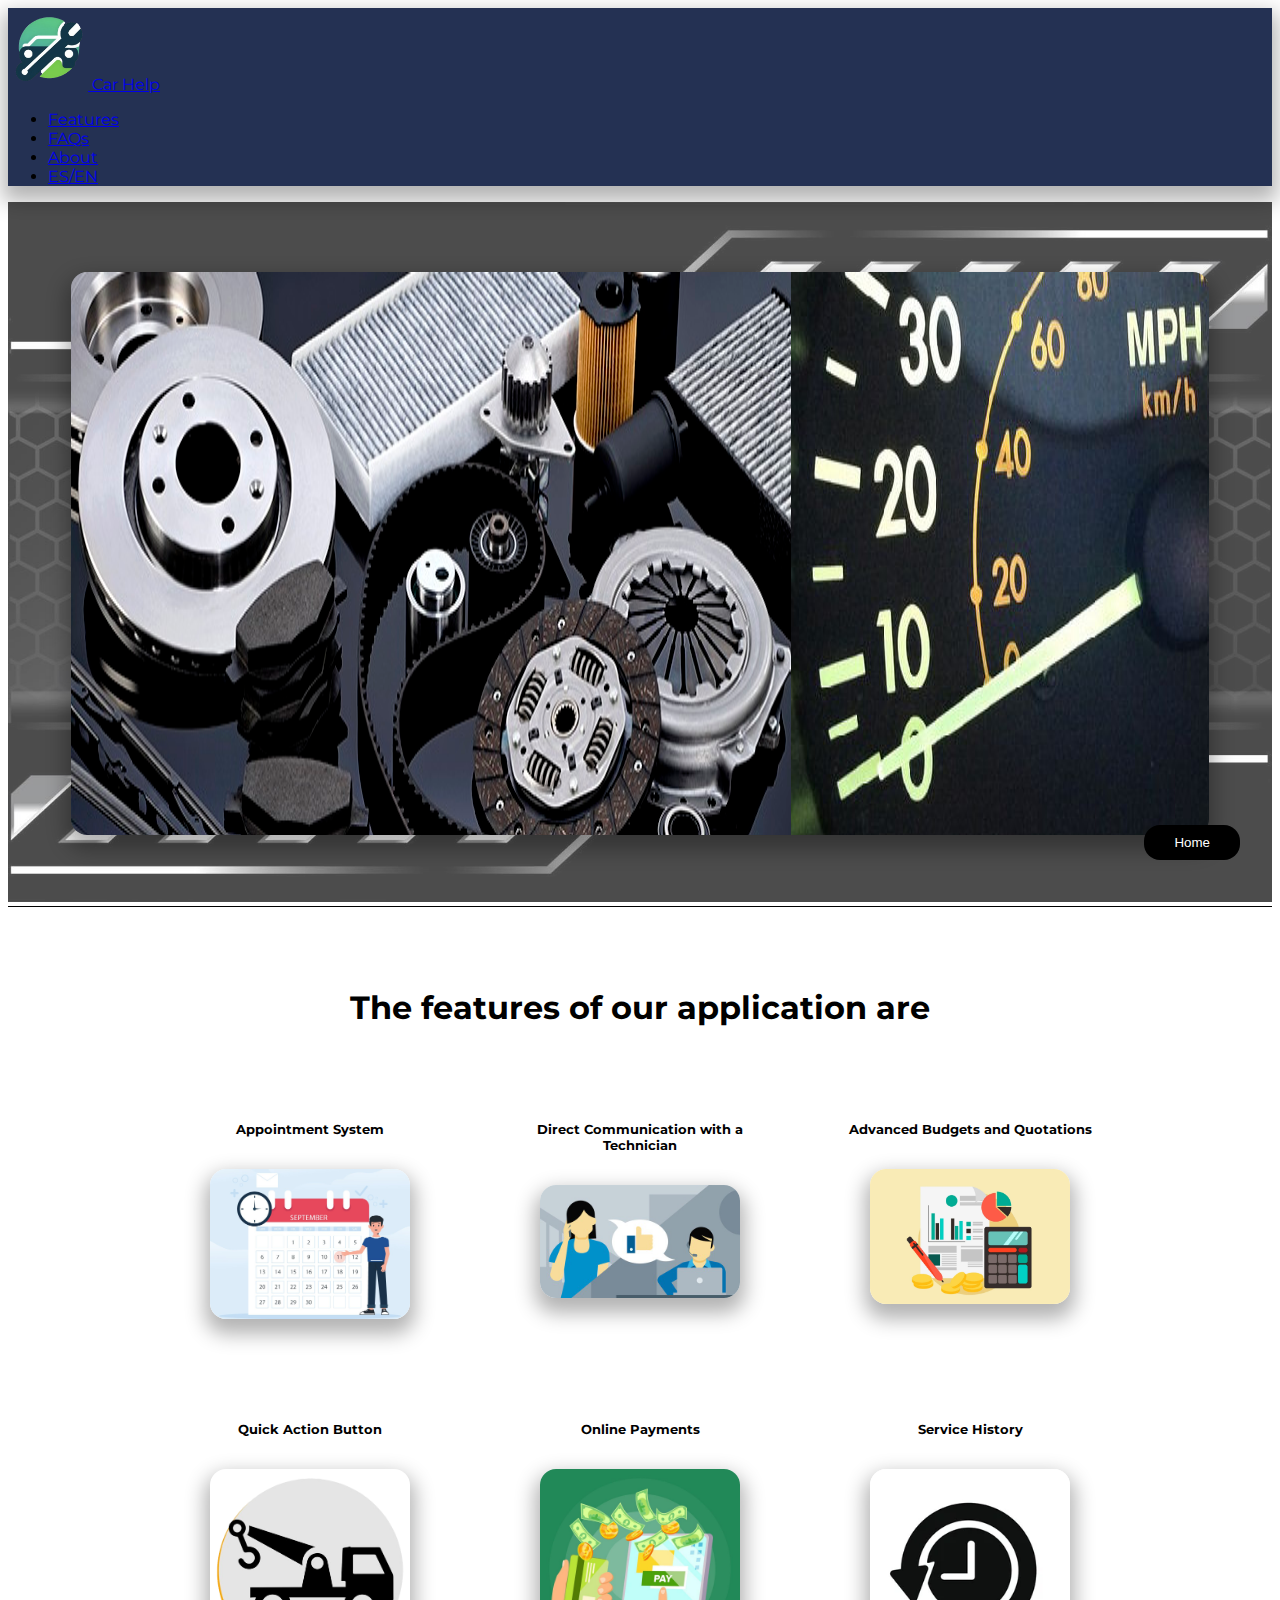
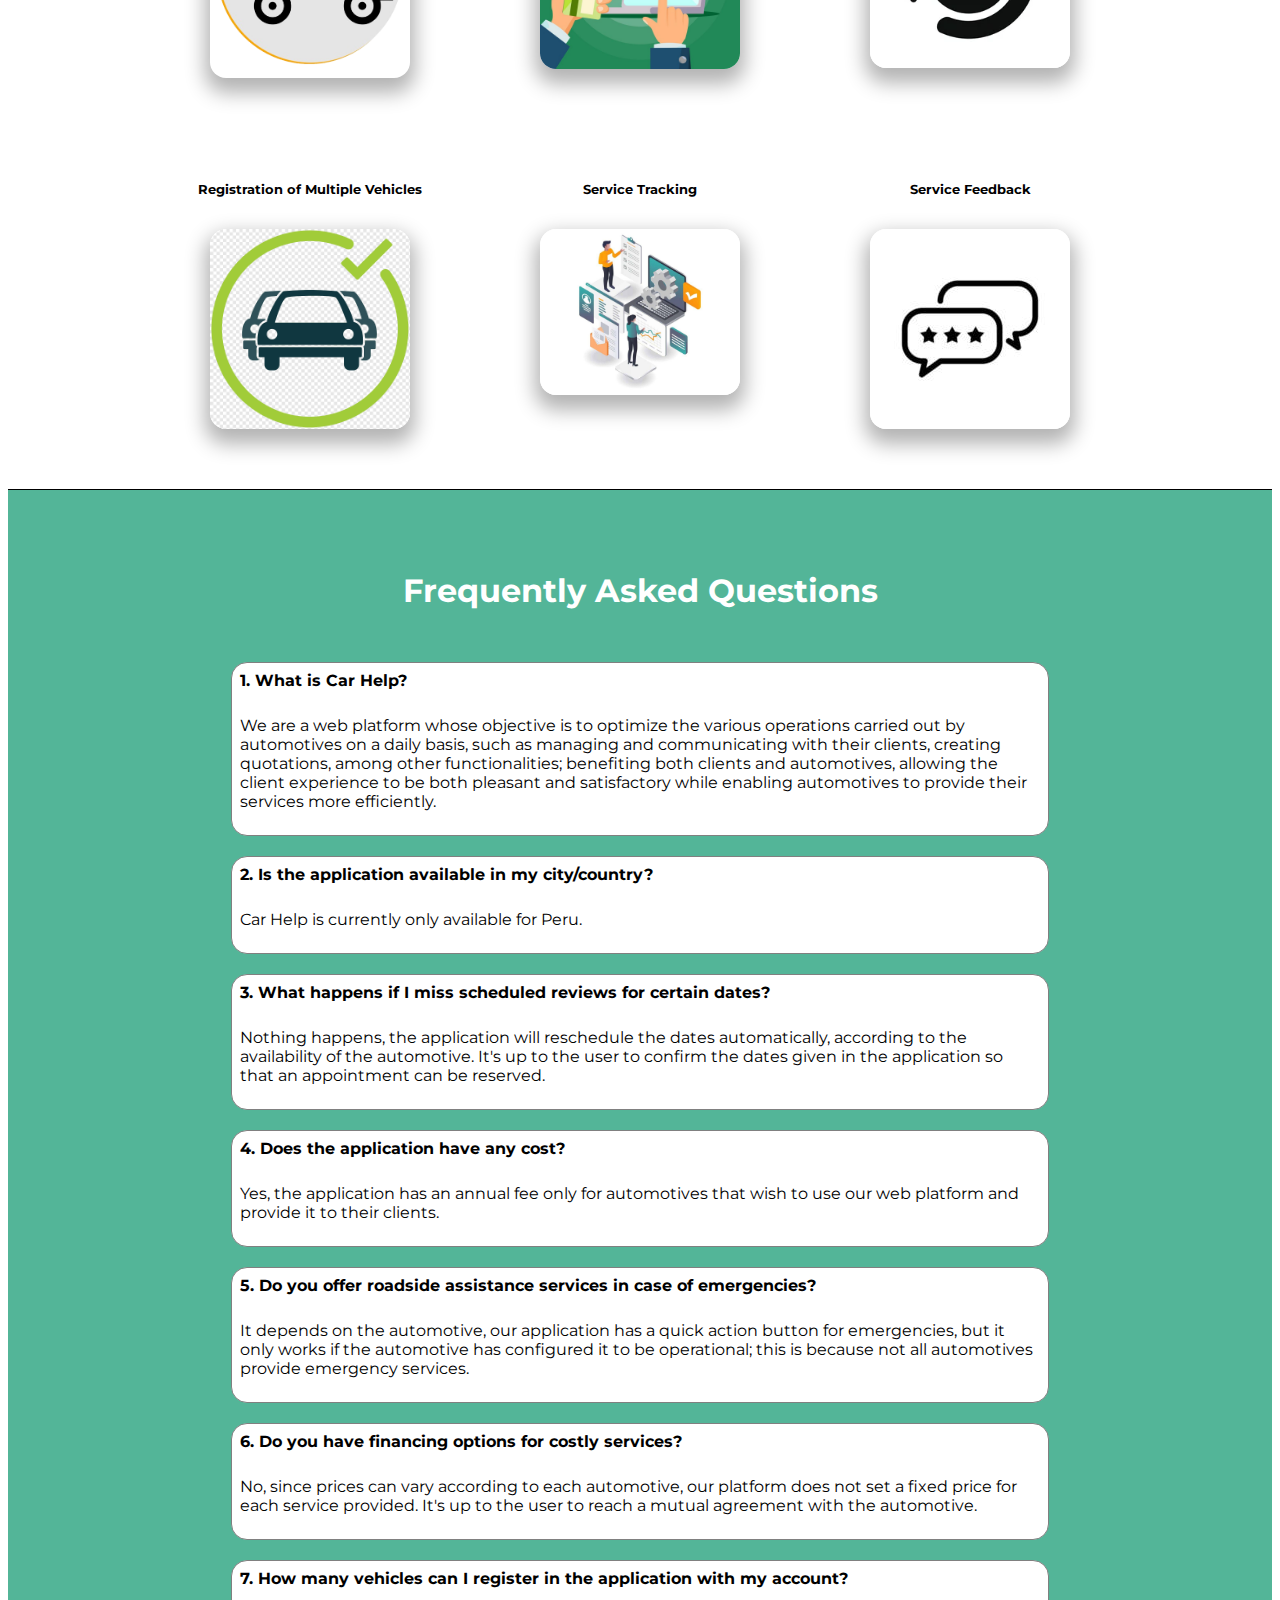
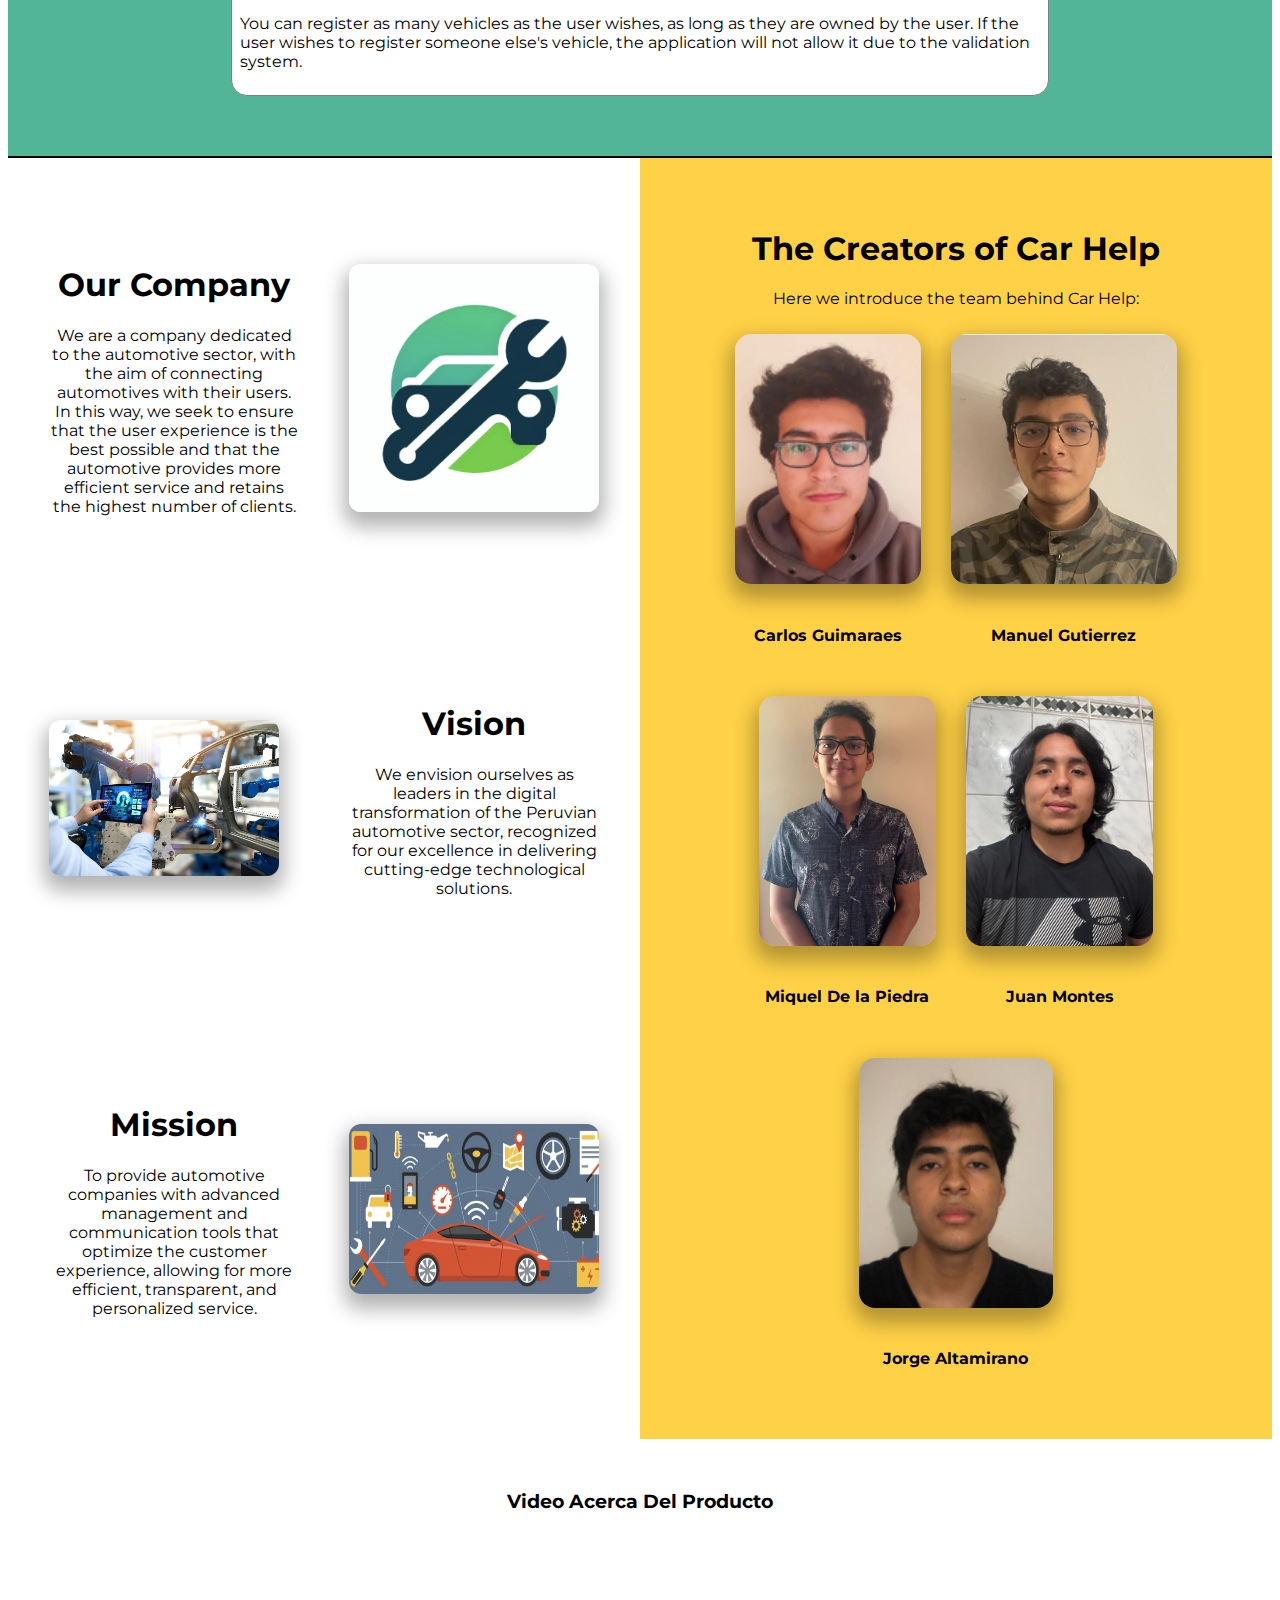
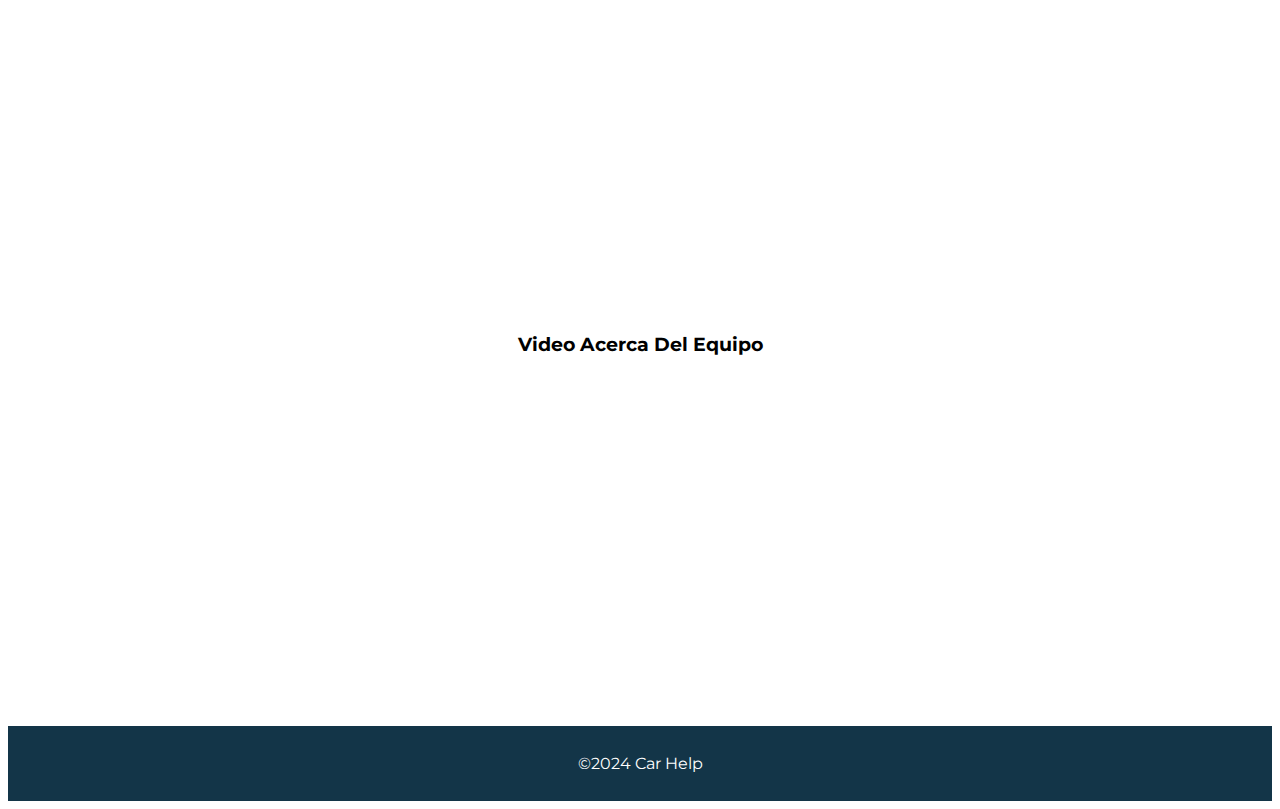
<file: index.html>
<!DOCTYPE html>
<html lang="en">
  <head>
  <meta charset="UTF-8">
  <meta http-equiv="X-UA-Compatible" content="IE=edge">
  <meta name="viewport" content="width=device-width, initial-scale=1.0">
  <link href="https://cdn.jsdelivr.net/npm/bootstrap@5.0.2/dist/css/bootstrap.min.css" rel="stylesheet"
    integrity="sha384-EVSTQN3/azprG1Anm3QDgpJLIm9Nao0Yz1ztcQTwFspd3yD65VohhpuuCOmLASjC" crossorigin="anonymous">
  <link rel="preconnect" href="https://fonts.googleapis.com">
  <link rel="preconnect" href="https://fonts.gstatic.com" crossorigin>
  <link
    href="https://fonts.googleapis.com/css2?family=Montserrat:ital,wght@0,100;0,200;0,300;0,400;0,500;0,600;0,700;0,800;0,900&display=swap"
    rel="stylesheet">
  <link rel="icon" type="image/x-icon" href="assets/images/Logo_Fondo.png">
  <link rel="stylesheet" href="assets/styles.css">
  <script src="https://cdn.jsdelivr.net/npm/bootstrap@5.0.2/dist/js/bootstrap.bundle.min.js"
    integrity="sha384-MrcW6ZMFYlzcLA8Nl+NtUVF0sA7MsXsP1UyJoMp4YLEuNSfAP+JcXn/tWtIaxVXM"
    crossorigin="anonymous"></script>
  <title>Car Help</title>
</head>

<body>
    <div class="nav-container">
      <header class="d-flex flex-wrap justify-content-center align-items-center px-5 py-3">
        <a href="./index.html"
          class="d-flex align-items-center mb-3 mb-md-0 me-md-auto text-light text-decoration-none gap-3">
          <img src="assets/images/Logo_CarHelp.png" width="80px" alt="Logo_CarHelp">
          <span class="fs-2">Car Help</span>
        </a>
        <ul class="nav nav-pills">
          <li class="nav-item"><a href="#Features" class="nav-link text-light">Features</a></li>
          <li class="nav-item"><a href="#FAQs" class="nav-link text-light">FAQs</a></li>
          <li class="nav-item"><a href="#About" class="nav-link text-light">About</a></li>
          <li class="nav-item"><a href="assets/indexes.html" class="nav-link text-light">ES/EN</a></li>
        </ul>
      </header>
    </div>

  <section id="Home" class="box-home">
    <div class="box-home-description">
      <img id="home-image" src="assets/images/Fondo3.jpg" alt="Background">
      <div class="fond-image">
        <div class="fond-image-content">
          <img src="assets/images/repuestos.jpg" alt="Image 1">
          <img src="assets/images/kilometraje.jpg" alt="Image 2">
          <img src="assets/images/revision.jpg" alt="Image 3">
          <img src="assets/images/repuestos.jpg" alt="Image 4">
          <img src="assets/images/kilometraje.jpg" alt="Image 5">
          <img src="assets/images/revision.jpg" alt="Image 6">
        </div>
      </div>
    </div>
  </section>

  <section id="Features">
    <div class="box-features-container">
      <h1 style="text-align: center;">The features of our application are</h1>
      <div style="display: grid; justify-content: center; grid-template-columns:250px 250px 250px;gap:80px;text-align: center;">
        <div class="box-feature">
          <h5>Appointment System</h5>
          <img class="feature-image" src="assets/images/Citas.jpg" width="200px" alt="Appointments">
        </div>
        <div class="box-feature">
          <h5>Direct Communication with a Technician</h5>
          <img class="feature-image" src="assets/images/Comunicacion.jpeg" width="200px" alt="Communication">
        </div>
        <div class="box-feature">
          <h5>Advanced Budgets and Quotations</h5>
          <img class="feature-image" src="assets/images/Cotizacion.png" width="200px" alt="Quotation">
        </div>
        <div class="box-feature">
          <h5>Quick Action Button</h5>
          <img class="feature-image" src="assets/images/Emergencia.png" width="200px" alt="Emergency">
        </div>        
        <div class="box-feature">
          <h5>Online Payments</h5>
          <img class="feature-image" src="assets/images/Pago.jpg" width="200px" alt="Payments">
        </div>
        <div class="box-feature">
          <h5>Service History</h5>
          <img class="feature-image" src="assets/images/Historial.png" width="200px" alt="History">
        </div>
        <div class="box-feature">
          <h5>Registration of Multiple Vehicles</h5>
          <img class="feature-image" src="assets/images/Registro.png" width="200px" alt="Registration">
        </div>
        <div class="box-feature">
          <h5>Service Tracking</h5>
          <img class="feature-image" src="assets/images/Seguimiento.jpg" width="200px" alt="Tracking">
        </div>
        <div class="box-feature">
          <h5>Service Feedback</h5>
          <img class="feature-image" src="assets/images/Feedback.jpg" width="200px" alt="Feedback">
        </div>
      </div>
    </div>
  </section>

  <section id="FAQs">
    <div style="display: flex; flex-direction: column;gap: 30px; padding: 60px 60px; border-bottom: 2px  solid black;background-color: #53B598;color: white;">
      <h1 class="d-flex flex-wrap justify-content-center align-items-center" style="text-align: center;">Frequently Asked Questions</h1>
      <div class="box-question-container">
        <div class="box-question-item">
          <a style="color: black; text-decoration: none; font-weight: bold;" data-bs-toggle="collapse" href="#answer1" role="text"
            aria-expanded="false" class="change-color">
            1. What is Car Help?
          </a>
          <p id="answer1" class="collapse">
            We are a web platform whose objective is to optimize the various operations carried out by automotives on a daily basis, 
            such as managing and communicating with their clients, creating quotations, among other functionalities; benefiting both 
            clients and automotives, allowing the client experience to be both pleasant and satisfactory while enabling automotives to provide
            their services more efficiently.
          </p>
        </div>
        <div class="box-question-item">
          <a style="color: black; text-decoration: none;  font-weight: bold;" data-bs-toggle="collapse" href="#answer3" role="text"
            aria-expanded="false" aria-controls="collapseExample">
            2. Is the application available in my city/country?
          </a>
          <p id="answer3" class="collapse">
            Car Help is currently only available for Peru.
          </p>
        </div>
        <div class="box-question-item">
          <a style="color: black; text-decoration: none; font-weight: bold;" data-bs-toggle="collapse" href="#answer2" role="text"
            aria-expanded="false" aria-controls="collapseExample">
            3. What happens if I miss scheduled reviews for certain dates?
          </a>
          <p id="answer2" class="collapse">
            Nothing happens, the application will reschedule the dates automatically, according to the availability of the 
            automotive. It's up to the user to confirm the dates given in the application so that an appointment can be reserved.
          </p>
        </div>
        <div class="box-question-item">
          <a style="color: black; text-decoration: none;  font-weight: bold;" data-bs-toggle="collapse" href="#answer4" role="text"
            aria-expanded="false" aria-controls="collapseExample">
            4. Does the application have any cost?
          </a>
          <p id="answer4" class="collapse">
            Yes, the application has an annual fee only for automotives that wish to use our web platform and provide it to
            their clients.
          </p>
        </div>
        <div class="box-question-item">
          <a style="color: black; text-decoration: none; font-weight: bold;" data-bs-toggle="collapse" href="#answer5" role="text"
            aria-expanded="false" aria-controls="collapseExample">
            5. Do you offer roadside assistance services in case of emergencies?
          </a>
          <p id="answer5" class="collapse">
            It depends on the automotive, our application has a quick action button for emergencies, but it only works
            if the automotive has configured it to be operational; this is because not all automotives provide emergency services.
          </p>
        </div>
        <div class="box-question-item">
          <a style="color: black; text-decoration: none; font-weight: bold;" data-bs-toggle="collapse" href="#answer6" role="text"
            aria-expanded="false" aria-controls="collapseExample">
            6. Do you have financing options for costly services?
          </a>
          <p id="answer6" class="collapse">
            No, since prices can vary according to each automotive, our platform does not set a fixed price for each
            service provided. It's up to the user to reach a mutual agreement with the automotive.
          </p>
        </div>
        <div class="box-question-item">
          <a style="color: black; text-decoration: none;  font-weight: bold;" data-bs-toggle="collapse" href="#answer7" role="text"
            aria-expanded="false" aria-controls="collapseExample">
            7. How many vehicles can I register in the application with my account?
          </a>
          <p id="answer7" class="collapse">
            You can register as many vehicles as the user wishes, as long as they are owned by the user. If the user wishes to register
            someone else's vehicle, the application will not allow it due to the validation system.
          </p>
        </div>
      </div>
    </div>
  </section>

  <section id="About" class="box-about">
    <div class=" box-company-description">
      <div class="box-company-container">
        <div>
          <h1>Our Company</h1>
          <p>
            We are a company dedicated to the automotive sector, with the aim of connecting automotives with their users. In this way, we seek 
            to ensure that the user experience is the best possible and that the automotive provides more efficient service and retains the highest
            number of clients.
          </p>
        </div>
        <img id="company-image" src="assets/images/Logo_Fondo.png" width="250px" alt="Logo">
      </div>
      <div class="box-company-container">
        <img id="company-image" src="assets/images/vision.png" width="230px" alt="Vision">
        <div>
          <h1>Vision</h1>
          <p>
            We envision ourselves as leaders in the digital transformation of the Peruvian automotive sector, recognized for our excellence 
            in delivering cutting-edge technological solutions.
          </p>
        </div>
      </div>
      <div class="box-company-container">
        <div>
          <h1>Mission</h1>
          <p>
            To provide automotive companies with advanced management and communication tools 
            that optimize the customer experience, allowing for more efficient, transparent, and personalized service. 
          </p>
        </div>
        <img id="company-image" src="assets/images/mision.jpeg" width="250px" height="170px" alt="Mission">
      </div>
    </div>
    <div class="box-company-team">
      <div class="box-company-team-developer">
        <h1>The Creators of Car Help</h1>
        <p>
          Here we introduce the team behind Car Help:
        </p>
      </div>
      <div style="display: flex; flex-wrap: wrap; justify-content: center; gap:30px;">        
          <div class="team-item">
            <img id="item-image" src="assets/images/Carlos.png" height="250px" alt="Carlos Guimaraes" />
            <h4>Carlos Guimaraes</h4>
          </div>
          <div class="team-item">
            <img id="item-image" src="assets/images/Manuel.png" height="250px" alt="Manuel Gutierrez" />
            <h4>Manuel Gutierrez</h4>
          </div>
          <div class="team-item">
            <img id="item-image" src="assets/images/Miqel.jpeg" height="250px" alt="Miquel De la Piedra" />
            <h4>Miquel De la Piedra</h4>
        </div>       
          <div class="team-item">
            <img id="item-image" src="assets/images/Juan.jpg" height="250px" alt="Juan Montes" />
            <h4>Juan Montes</h4>
          </div>
          <div class="team-item">
            <img id="item-image" src="assets/images/Jorge.png" height="250px" alt="Jorge Altamirano" />
            <h4>Jorge Altamirano</h4>
          </div>
      </div>
    </div>
  </section>
  <section class="videos">
      <div class="videos-about">
        <h3>Video Acerca Del Producto</h3>
        <iframe width="560" height="315" src="https://www.youtube.com/embed/pkE3KGZ8jp4?si=I-WrIFZ7LLm7j8AZ" title="YouTube video player" frameborder="0" allow="accelerometer; autoplay; clipboard-write; encrypted-media; gyroscope; picture-in-picture; web-share" referrerpolicy="strict-origin-when-cross-origin" allowfullscreen></iframe>
      </div>
      <div class="videos-about">
        <h3>Video Acerca Del Equipo</h3>
        <iframe width="560" height="315" src="https://www.youtube.com/embed/HscH9UDYZpU?si=CIB_O5w-bDTTd4Wj" title="YouTube video player" frameborder="0" allow="accelerometer; autoplay; clipboard-write; encrypted-media; gyroscope; picture-in-picture; web-share" referrerpolicy="strict-origin-when-cross-origin" allowfullscreen></iframe>
      </div>
  </section>
  <button id="button-begin">Home</button>
  <script src="assets/main.js"></script>

  <footer style="background-color: #133548;color:white; padding: 12px;display: flex;justify-content: center;">
    <p>
      &copy;2024 Car Help
    </p>
  </footer>
</body>
  
</html>
</file>
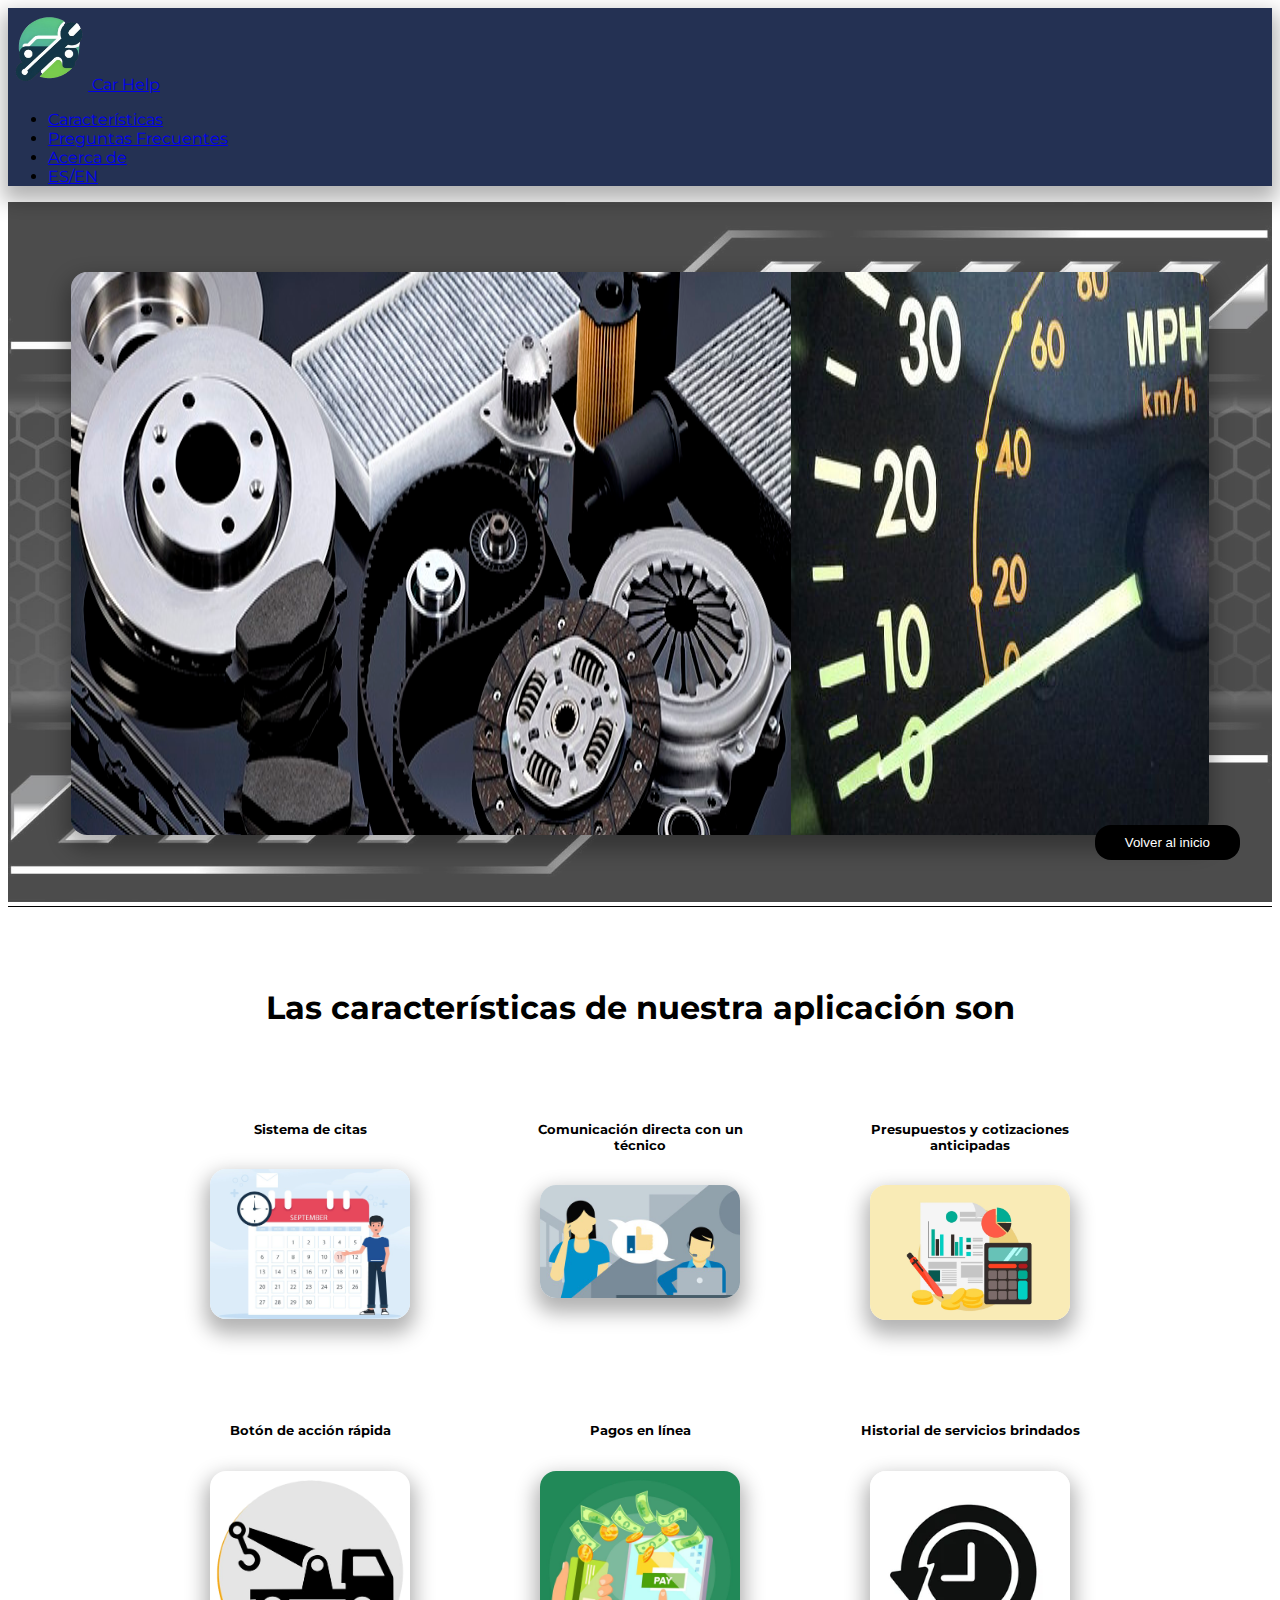
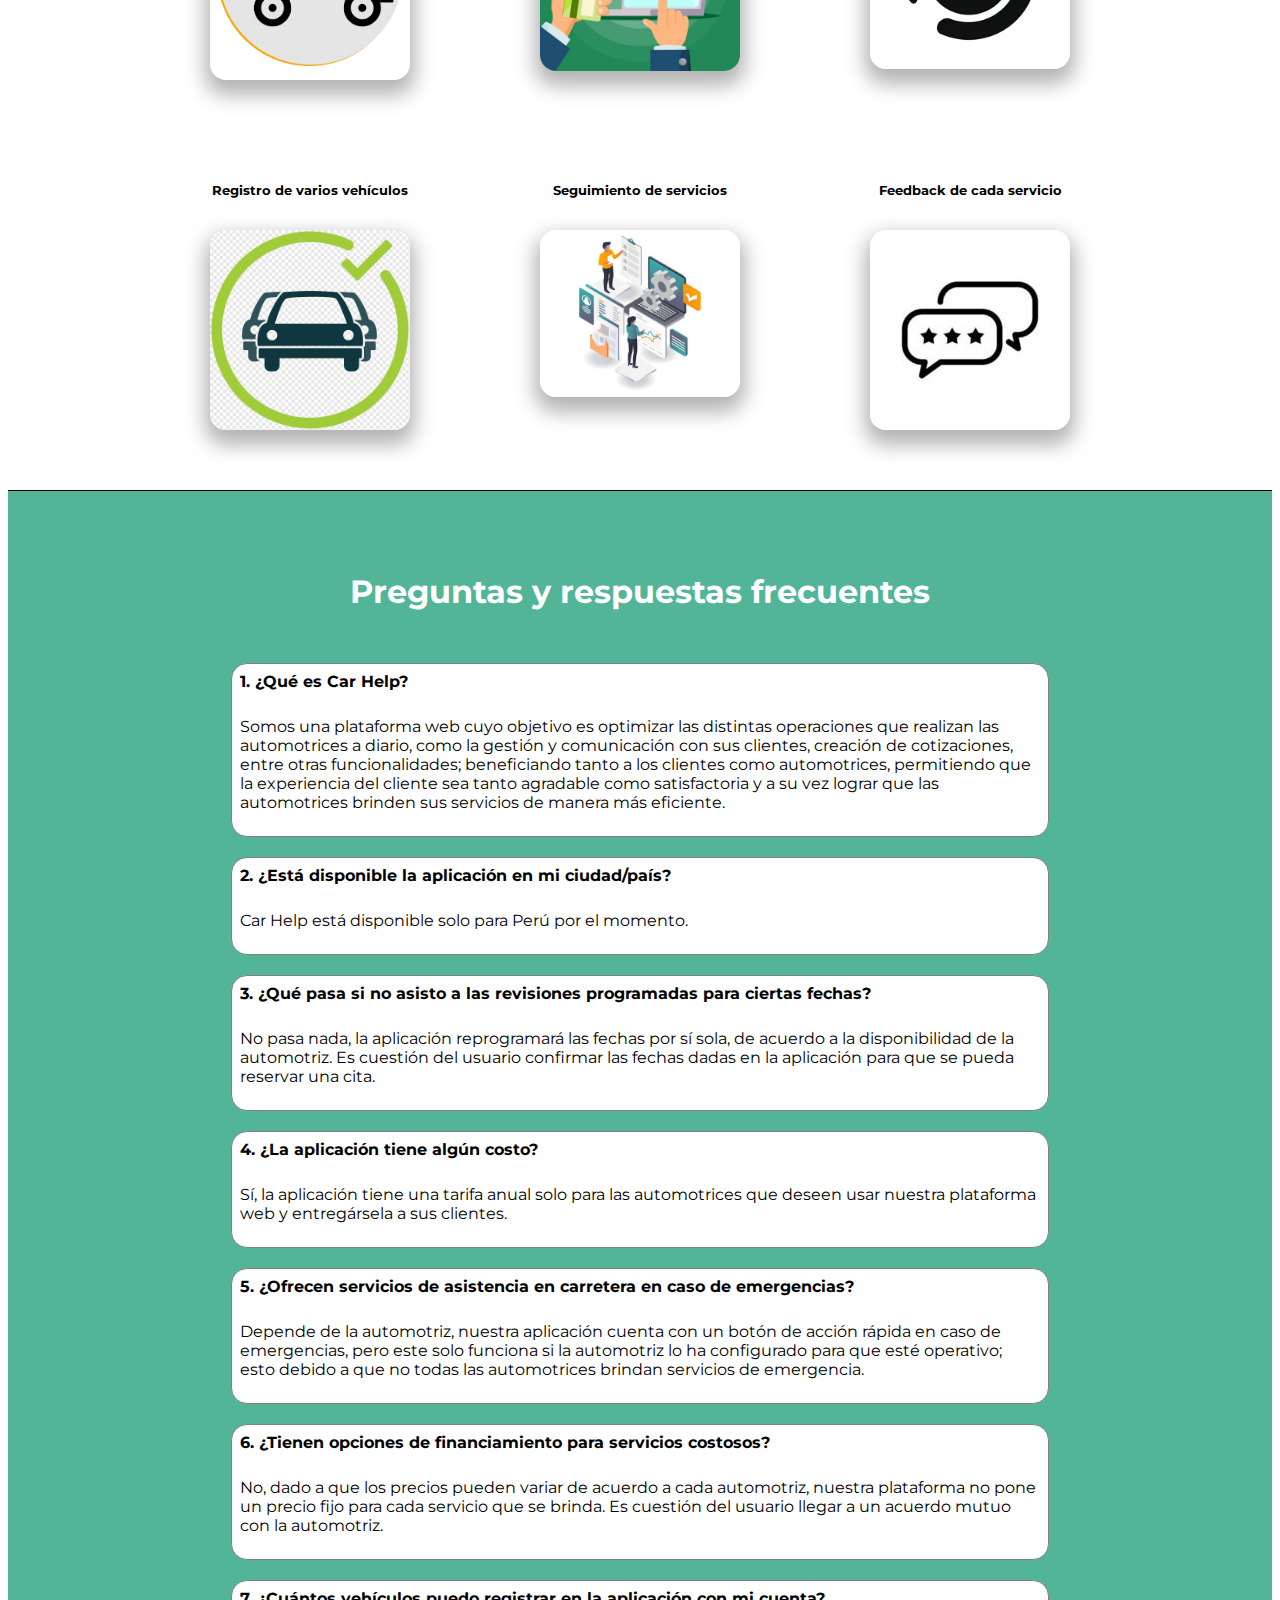
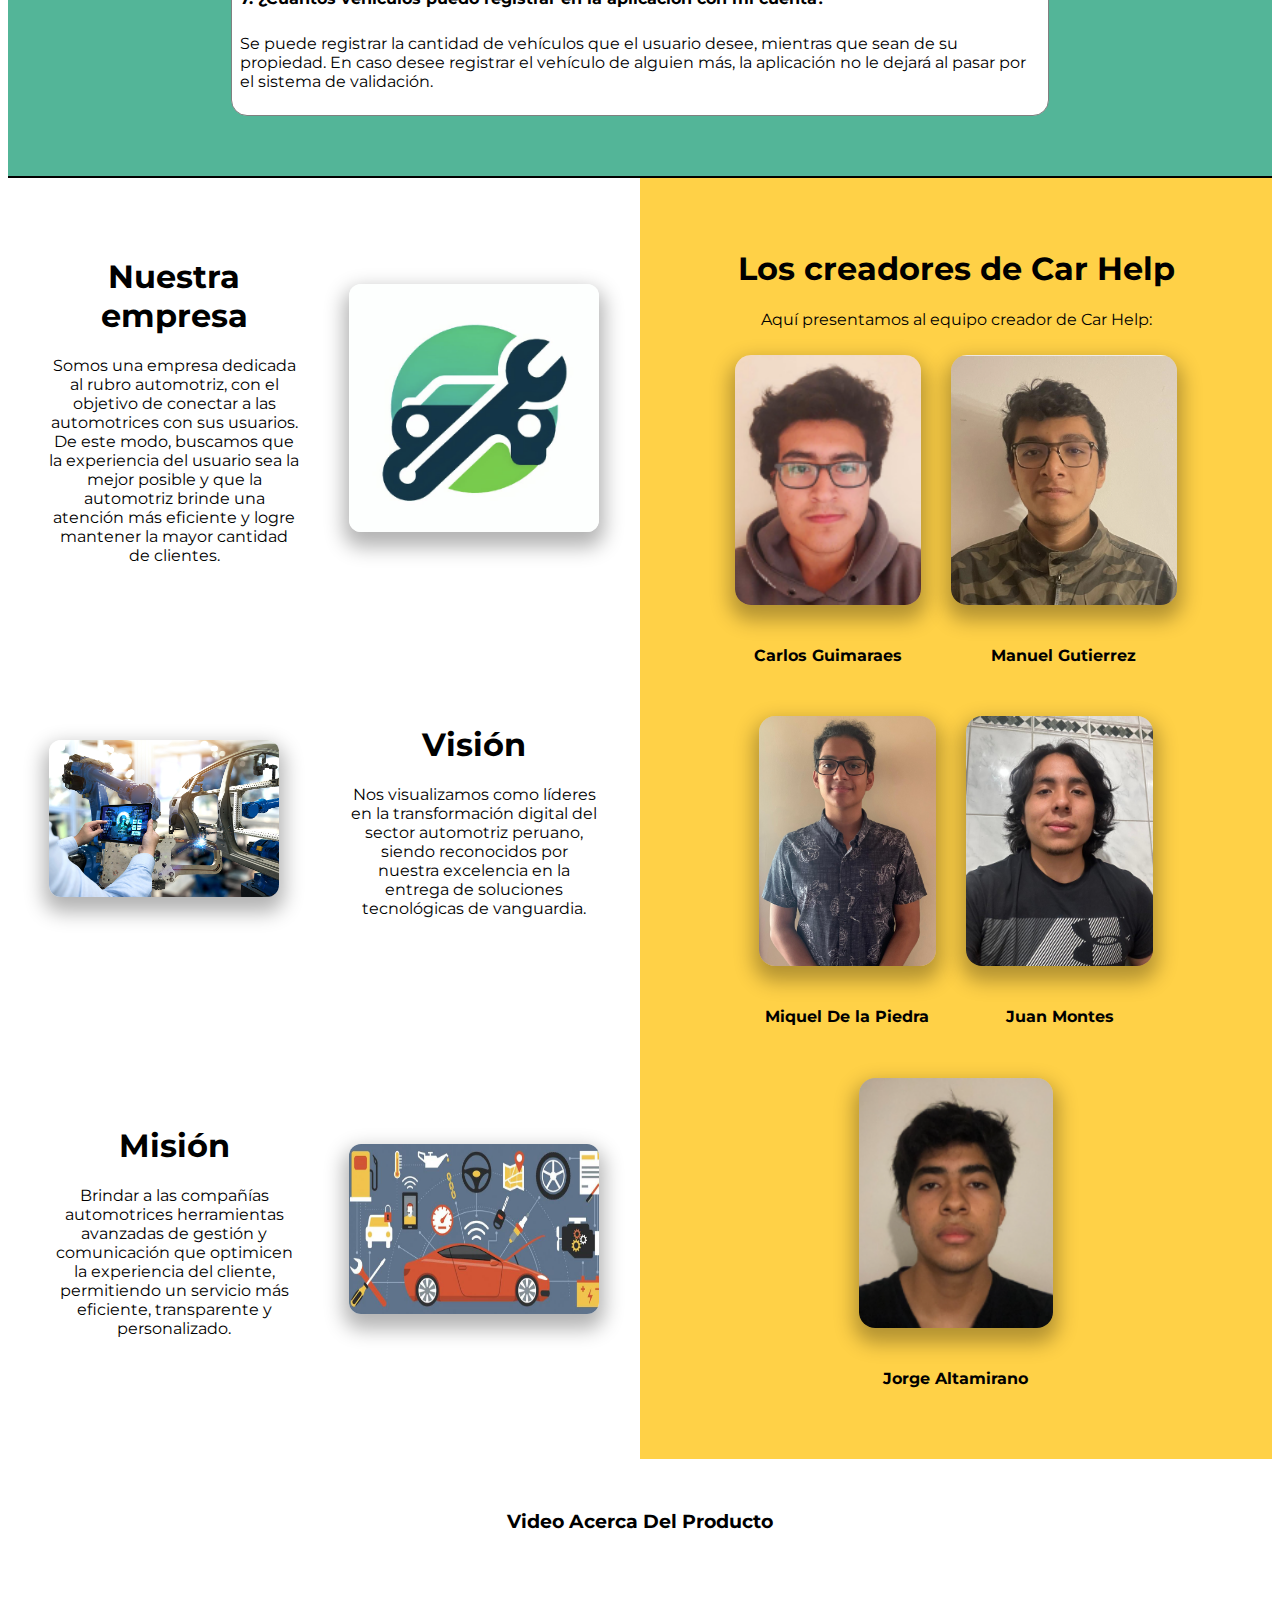
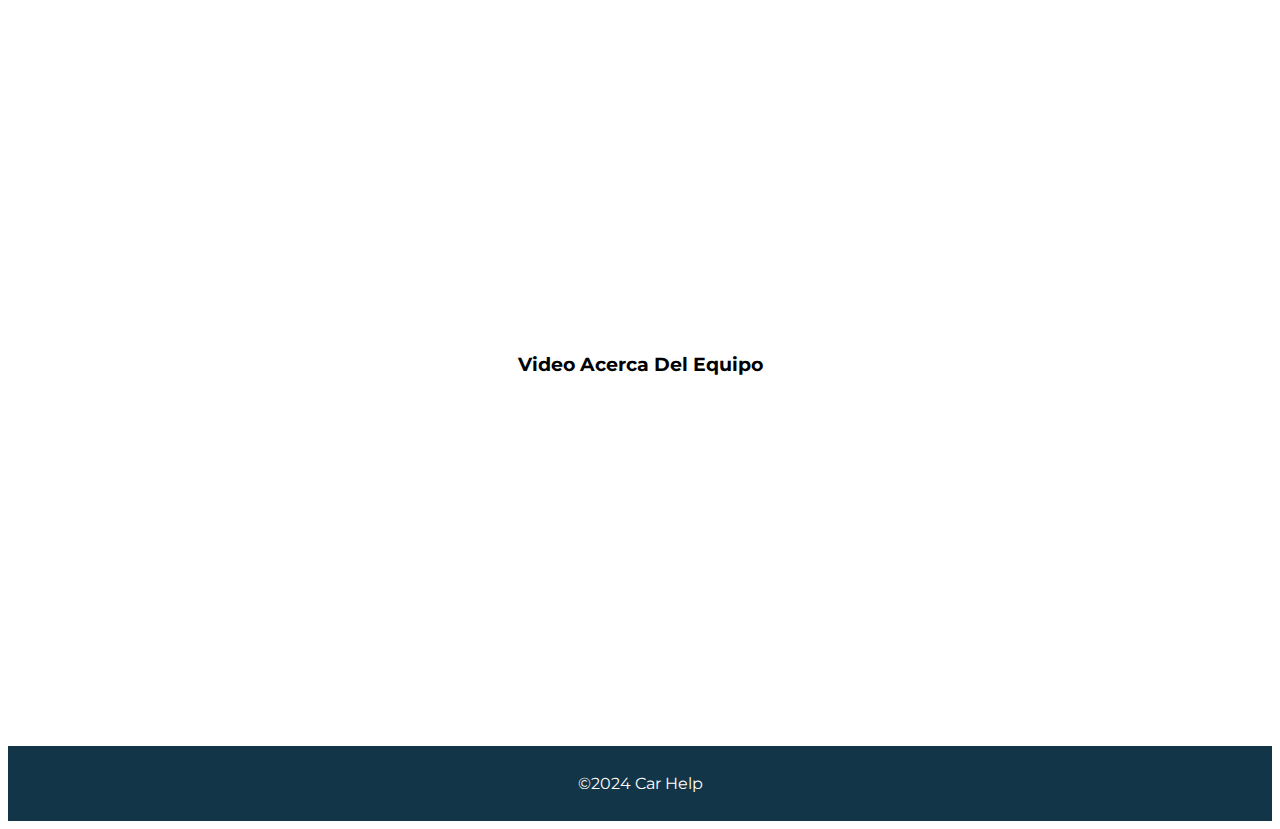
<file: assets/indexes.html>
<!DOCTYPE html>
<html lang="es">
  <head>
    <meta charset="UTF-8">
    <meta http-equiv="X-UA-Compatible" content="IE=edge">
    <meta name="viewport" content="width=device-width, initial-scale=1.0">
    <link href="https://cdn.jsdelivr.net/npm/bootstrap@5.0.2/dist/css/bootstrap.min.css" rel="stylesheet"
      integrity="sha384-EVSTQN3/azprG1Anm3QDgpJLIm9Nao0Yz1ztcQTwFspd3yD65VohhpuuCOmLASjC" crossorigin="anonymous">
    <link rel="preconnect" href="https://fonts.googleapis.com">
    <link rel="preconnect" href="https://fonts.gstatic.com" crossorigin>
    <link
      href="https://fonts.googleapis.com/css2?family=Montserrat:ital,wght@0,100;0,200;0,300;0,400;0,500;0,600;0,700;0,800;0,900&display=swap"
      rel="stylesheet">
    <link rel="icon" type="image/x-icon" href="images/Logo_Fondo.png">
    <link rel="stylesheet" href="styles.css">
    <script src="https://cdn.jsdelivr.net/npm/bootstrap@5.0.2/dist/js/bootstrap.bundle.min.js"
      integrity="sha384-MrcW6ZMFYlzcLA8Nl+NtUVF0sA7MsXsP1UyJoMp4YLEuNSfAP+JcXn/tWtIaxVXM"
      crossorigin="anonymous"></script>
    <title>Car Help</title>
  </head>

  <body>
      <div class="nav-container">
        <header class="d-flex flex-wrap justify-content-center align-items-center px-5 py-3">
          <a href="./indexes.html"
            class="d-flex align-items-center mb-3 mb-md-0 me-md-auto text-light text-decoration-none gap-3">
            <img src="images/Logo_CarHelp.png" width="80px" alt="Logo_CarHelp">
            <span class="fs-2">Car Help</span>
          </a>
          <ul class="nav nav-pills">
            <li class="nav-item"><a href="#Características" class="nav-link text-light">Características</a></li>
            <li class="nav-item"><a href="#FAQs" class="nav-link text-light">Preguntas Frecuentes</a></li>
            <li class="nav-item"><a href="#AcercaDe" class="nav-link text-light">Acerca de</a></li>            
            <li class="nav-item"><a href="../index.html" class="nav-link text-light">ES/EN</a></li>
          </ul>
        </header>
      </div>

    <section id="Inicio" class="box-home">
      <div class="box-home-description">
        <img id="home-image" src="images/Fondo3.jpg" alt="Fondo">
        <div class="fond-image">
          <div class="fond-image-content">
            <img src="images/repuestos.jpg" alt="Imagen 1">
            <img src="images/kilometraje.jpg" alt="Imagen 2">
            <img src="images/revision.jpg" alt="Imagen 3">
            <img src="images/repuestos.jpg" alt="Imagen 4">
            <img src="images/kilometraje.jpg" alt="Imagen 5">
            <img src="images/revision.jpg" alt="Imagen 6">
          </div>
        </div>
      </div>
    </section>

    <section id="Características">
      <div class="box-features-container">
        <h1 style="text-align: center;">Las características de nuestra aplicación son</h1>
        <div style="display: grid; justify-content: center; grid-template-columns:250px 250px 250px;gap:80px;text-align: center;">
          <div class="box-feature">
            <h5>Sistema de citas</h5>
            <img class="feature-image" src="images/Citas.jpg" width="200px" alt="Citas">
          </div>
          <div class="box-feature">
            <h5>Comunicación directa con un técnico</h5>
            <img class="feature-image" src="images/Comunicacion.jpeg" width="200px" alt="Comunicación">
          </div>
          <div class="box-feature">
            <h5>Presupuestos y cotizaciones anticipadas</h5>
            <img class="feature-image" src="images/Cotizacion.png" width="200px" alt="Cotizacion">
          </div>
          <div class="box-feature">
            <h5>Botón de acción rápida</h5>
            <img class="feature-image" src="images/Emergencia.png" width="200px" alt="Emergencia">
          </div>        
          <div class="box-feature">
            <h5>Pagos en línea</h5>
            <img class="feature-image" src="images/Pago.jpg" width="200px" alt="Pagos">
          </div>
          <div class="box-feature">
            <h5>Historial de servicios brindados</h5>
            <img class="feature-image" src="images/Historial.png" width="200px" alt="Historial">
          </div>
          <div class="box-feature">
            <h5>Registro de varios vehículos</h5>
            <img class="feature-image" src="images/Registro.png" width="200px" alt="Registro">
          </div>
          <div class="box-feature">
            <h5>Seguimiento de servicios</h5>
            <img class="feature-image" src="images/Seguimiento.jpg" width="200px" alt="Seguimiento">
          </div>
          <div class="box-feature">
            <h5>Feedback de cada servicio</h5>
            <img class="feature-image" src="images/Feedback.jpg" width="200px" alt="Feedback">
          </div>
        </div>
      </div>

    </section>
    <section id="FAQs">
      <div style="display: flex; flex-direction: column;gap: 30px; padding: 60px 60px; border-bottom: 2px  solid black;background-color: #53B598;color: white;">
        <h1 class="d-flex flex-wrap justify-content-center align-items-center" style="text-align: center;">Preguntas y respuestas frecuentes</h1>
        <div class="box-question-container">
          <div class="box-question-item">
            <a style="color: black; text-decoration: none; font-weight: bold;" data-bs-toggle="collapse" href="#answer1" role="text"
              aria-expanded="false" class="change-color">
              1. ¿Qué es Car Help?
            </a>
            <p id="answer1" class="collapse">
              Somos una plataforma web cuyo objetivo es optimizar las distintas operaciones que realizan las automotrices a diario, 
              como la gestión y comunicación con sus clientes, creación de cotizaciones, entre otras funcionalidades; beneficiando tanto 
              a los clientes como automotrices, permitiendo que la experiencia del cliente sea tanto agradable como satisfactoria y a su vez
              lograr que las automotrices brinden sus servicios de manera más eficiente. 
            </p>
          </div>
          <div class="box-question-item">
            <a style="color: black; text-decoration: none;  font-weight: bold;" data-bs-toggle="collapse" href="#answer3" role="text"
              aria-expanded="false" aria-controls="collapseExample">
              2. ¿Está disponible la aplicación en mi ciudad/país?
            </a>
            <p id="answer3" class="collapse">
              Car Help está disponible solo para Perú por el momento.
            </p>
          </div>
          <div class="box-question-item">
            <a style="color: black; text-decoration: none; font-weight: bold;" data-bs-toggle="collapse" href="#answer2" role="text"
              aria-expanded="false" aria-controls="collapseExample">
              3. ¿Qué pasa si no asisto a las revisiones programadas para ciertas fechas?
            </a>
            <p id="answer2" class="collapse">
              No pasa nada, la aplicación reprogramará las fechas por sí sola, de acuerdo a la disponibilidad de la 
              automotriz. Es cuestión del usuario confirmar las fechas dadas en la aplicación para que se pueda reservar
              una cita.
            </p>
          </div>
          <div class="box-question-item">
            <a style="color: black; text-decoration: none;  font-weight: bold;" data-bs-toggle="collapse" href="#answer4" role="text"
              aria-expanded="false" aria-controls="collapseExample">
              4. ¿La aplicación tiene algún costo?
            </a>
            <p id="answer4" class="collapse">
              Sí, la aplicación tiene una tarifa anual solo para las automotrices que deseen usar nuestra plataforma web y entregársela a
              sus clientes.
            </p>
          </div>
          <div class="box-question-item">
            <a style="color: black; text-decoration: none; font-weight: bold;" data-bs-toggle="collapse" href="#answer5" role="text"
              aria-expanded="false" aria-controls="collapseExample">
              5. ¿Ofrecen servicios de asistencia en carretera en caso de emergencias?
            </a>
            <p id="answer5" class="collapse">
              Depende de la automotriz, nuestra aplicación cuenta con un botón de acción rápida en caso de emergencias, pero este solo funciona
              si la automotriz lo ha configurado para que esté operativo; esto debido a que no todas las automotrices brindan servicios de 
              emergencia.
            </p>
          </div>
          <div class="box-question-item">
            <a style="color: black; text-decoration: none; font-weight: bold;" data-bs-toggle="collapse" href="#answer6" role="text"
              aria-expanded="false" aria-controls="collapseExample">
              6. ¿Tienen opciones de financiamiento para servicios costosos?
            </a>
            <p id="answer6" class="collapse">
              No, dado a que los precios pueden variar de acuerdo a cada automotriz, nuestra plataforma no pone un precio fijo para cada
              servicio que se brinda. Es cuestión del usuario llegar a un acuerdo mutuo con la automotriz.
            </p>
          </div>
          <div class="box-question-item">
            <a style="color: black; text-decoration: none;  font-weight: bold;" data-bs-toggle="collapse" href="#answer7" role="text"
              aria-expanded="false" aria-controls="collapseExample">
              7. ¿Cuántos vehículos puedo registrar en la aplicación con mi cuenta?
            </a>
            <p id="answer7" class="collapse">
              Se puede registrar la cantidad de vehículos que el usuario desee, mientras que sean de su propiedad. En caso desee registrar
              el vehículo de alguien más, la aplicación no le dejará al pasar por el sistema de validación.
            </p>
          </div>
        </div>
      </div>
    </section>

    <section id="AcercaDe" class="box-about">
      <div class=" box-company-description">
        <div class="box-company-container">
          <div>
            <h1>Nuestra empresa</h1>
            <p>
              Somos una empresa dedicada al rubro automotriz, con el objetivo de conectar a las automotrices con sus usuarios. De este modo, buscamos 
              que la experiencia del usuario sea la mejor posible y que la automotriz brinde una atención más eficiente y logre mantener la mayor
              cantidad de clientes.
            </p>
          </div>
          <img id="company-image" src="images/Logo_Fondo.png" width="250px" alt="Logo">
        </div>
        <div class="box-company-container">
          <img id="company-image" src="images/vision.png" width="230px" alt="Visión">
          <div>
            <h1>Visión</h1>
            <p>
              Nos visualizamos como líderes en la transformación digital del sector automotriz peruano, siendo reconocidos por nuestra excelencia 
              en la entrega de soluciones tecnológicas de vanguardia.
            </p>
          </div>
        </div>
        <div class="box-company-container">
          <div>
            <h1>Misión</h1>
            <p>
              Brindar a las compañías automotrices herramientas avanzadas de gestión y comunicación 
              que optimicen la experiencia del cliente, permitiendo un servicio más eficiente, transparente y personalizado. 
            </p>
          </div>
          <img id="company-image" src="images/mision.jpeg" width="250px" height="170px" alt="Misión">
        </div>
      </div>
      <div class="box-company-team">
        <div class="box-company-team-developer">
          <h1>Los creadores de Car Help</h1>
          <p>
            Aquí presentamos al equipo creador de Car Help:
          </p>
        </div>
        <div style="display: flex; flex-wrap: wrap; justify-content: center; gap:30px;">        
            <div class="team-item">
              <img id="item-image" src="images/Carlos.png" height="250px" alt="Carlos Guimaraes" />
              <h4>Carlos Guimaraes</h4>
            </div>
            <div class="team-item">
              <img id="item-image" src="images/Manuel.png" height="250px" alt="Manuel Gutierrez" />
              <h4>Manuel Gutierrez</h4>
            </div>
            <div class="team-item">
              <img id="item-image" src="images/Miqel.jpeg" height="250px" alt="Miquel De la Piedra" />
              <h4>Miquel De la Piedra</h4>
          </div>       
            <div class="team-item">
              <img id="item-image" src="images/Juan.jpg" height="250px" alt="Juan Montes" />
              <h4>Juan Montes</h4>
            </div>
            <div class="team-item">
              <img id="item-image" src="images/Jorge.png" height="250px" alt="Jorge Altamirano" />
              <h4>Jorge Altamirano</h4>
            </div>
        </div>
      </div>
    </section>
    <section class="videos">
      <div class="videos-about">
        <h3>Video Acerca Del Producto</h3>
        <iframe width="560" height="315" src="https://www.youtube.com/embed/pkE3KGZ8jp4?si=I-WrIFZ7LLm7j8AZ" title="YouTube video player" frameborder="0" allow="accelerometer; autoplay; clipboard-write; encrypted-media; gyroscope; picture-in-picture; web-share" referrerpolicy="strict-origin-when-cross-origin" allowfullscreen></iframe>
      </div>
      <div class="videos-about">
        <h3>Video Acerca Del Equipo</h3>
        <iframe width="560" height="315" src="https://www.youtube.com/embed/HscH9UDYZpU?si=CIB_O5w-bDTTd4Wj" title="YouTube video player" frameborder="0" allow="accelerometer; autoplay; clipboard-write; encrypted-media; gyroscope; picture-in-picture; web-share" referrerpolicy="strict-origin-when-cross-origin" allowfullscreen></iframe>
      </div>
    </section>
    <button id="button-begin">Volver al inicio</button>
    <script src="main.js"></script>

    <footer style="background-color: #133548;color:white; padding: 12px;display: flex;justify-content: center;">
      <p>
        &copy;2024 Car Help
      </p>
    </footer>
  </body>
  
</html>
</file>
<file: assets/styles.css>
body {
    font-family: Montserrat;
  }
  
  .nav-container {
    background-color: #243153;
    box-shadow: 0px 10px 20px 5px rgba(0, 0, 0, 0.3);
  }
  
  .box-home-description {
    position: relative;
  }

  .box-about {
    display: grid;
    grid-template-columns: 1fr 1fr;
    background-color: #ffd147;
  }
  
  .box-company-description {
    padding: 30px 30px;
    background-color: rgb(255, 255, 255);
    display: flex;
    flex-direction: column;
    gap: 10px;
    align-items: center;
  }
  
  .box-company-container {
    flex: 1;
    min-width: 0;
    padding: 10px;
    text-align: center;
    display: grid;
    gap: 50px;
    grid-template-columns: 250px 250px;
    align-items: center;
  }
  
  #company-image {
    border-radius: 12px;
    box-shadow: 0px 10px 20px 5px rgba(0, 0, 0, 0.3);
  }
  
  .box-company-team {
    padding: 50px 50px;
    display: flex;
    flex-direction: column;
    justify-content: center;
    align-items: center;
    gap: 10px;
  }
  
  .box-company-team-developer {
    text-align: center;
  }
  
  .team-item {
    text-align: center;
    display: flex;
    flex-direction: column;
    gap: 20px;
  }
  
  #item-image {
    border-radius: 16px;
    box-shadow: 0px 10px 20px 5px rgba(0, 0, 0, 0.3);
  }
  
  #button-begin {
    position: fixed;
    bottom: 40px;
    right: 40px;
    padding: 10px 30px;
    background-color: black;
    color: #fff;
    border: none;
    border-radius: 16px;
    cursor: pointer;
  }
  
  #home-image {
    width: 100%;
    height: 700px;
    opacity: 0.7;
  }
  
  .fond-image {
    position: absolute;
    top: 10%;
    left: 5%;
    width: 90%;
    height: 80%;
    /* Ancho del slider */
    overflow: hidden;
    border-radius: 16px;
    box-shadow: 0px 10px 20px 5px rgba(0, 0, 0, 0.3);
  }
  
  .fond-image-content {
    display: flex;
    /* Hace que las imágenes se muestren en una línea horizontal */
    animation: slide 6s linear infinite;
    /* Anima el deslizamiento durante 6 segundos y se repite infinitamente */
  }
  
  @keyframes slide {
    0% {
      transform: translateX(0);
      /* Comienza desde la posición inicial */
    }
  
    100% {
      transform: translateX(-145%);
      /* Desliza las imágenes hacia la izquierda */
    }
  }
  
  .box-features-container {
    padding: 60px 80px;
    background-color: white ;
    color: black;
    display: flex;
    flex-direction: column;
    gap: 50px;
    border-width: 1px 0px 1px 0px;
    border-style: solid;
    border-color: black;
  }
  
  .box-feature {
    display: flex;
    flex-direction: column;
    align-items: center;
    gap: 10px;
  }
  
  .feature-image {
    border-radius: 16px;
    box-shadow: 0px 10px 20px 5px rgba(0, 0, 0, 0.3);
  }
  
  .box-question-container {
    display: grid;
    place-items: center;
    grid-template-columns: 100%;
    gap: 20px;
  }
  
  .box-question-item {
    background-color: white;
    color: black;
    border-radius: 16px;
    border-style: solid;
    border-color: gray;
    border-width: 1px;
    padding: 8px;
    display: flex;
    flex-direction: column;
    width: 70%;
    gap: 10px;
  }
  
  .box-question-item:hover {
    background-color: #e1f0ff;
  }

  .videos {
    display: flex;
    flex-direction: column;
    align-items: center;
    text-align: center;
  }
  
  .videos-about {
    margin: 2rem;
  }
  
  .video {
    width: 800px;
    height: auto;
  }

  @media only screen and (max-width: 768px) {
    .box-company-description {
        padding: 20px;
    }

    .box-company-container {
        grid-template-columns: 1fr;
        gap: 20px;
        text-align: center;
    }

    .team-item {
        margin: 0 auto;
        max-width: 250px;
    }

    .box-question-item {
        width: 90%;
        margin: 0 auto;
    }
}

/* Estilos para dispositivos medianos y grandes */
@media only screen and (min-width: 769px) {
    /* Aquí puedes agregar estilos específicos para pantallas medianas y grandes si es necesario */
}
</file>
